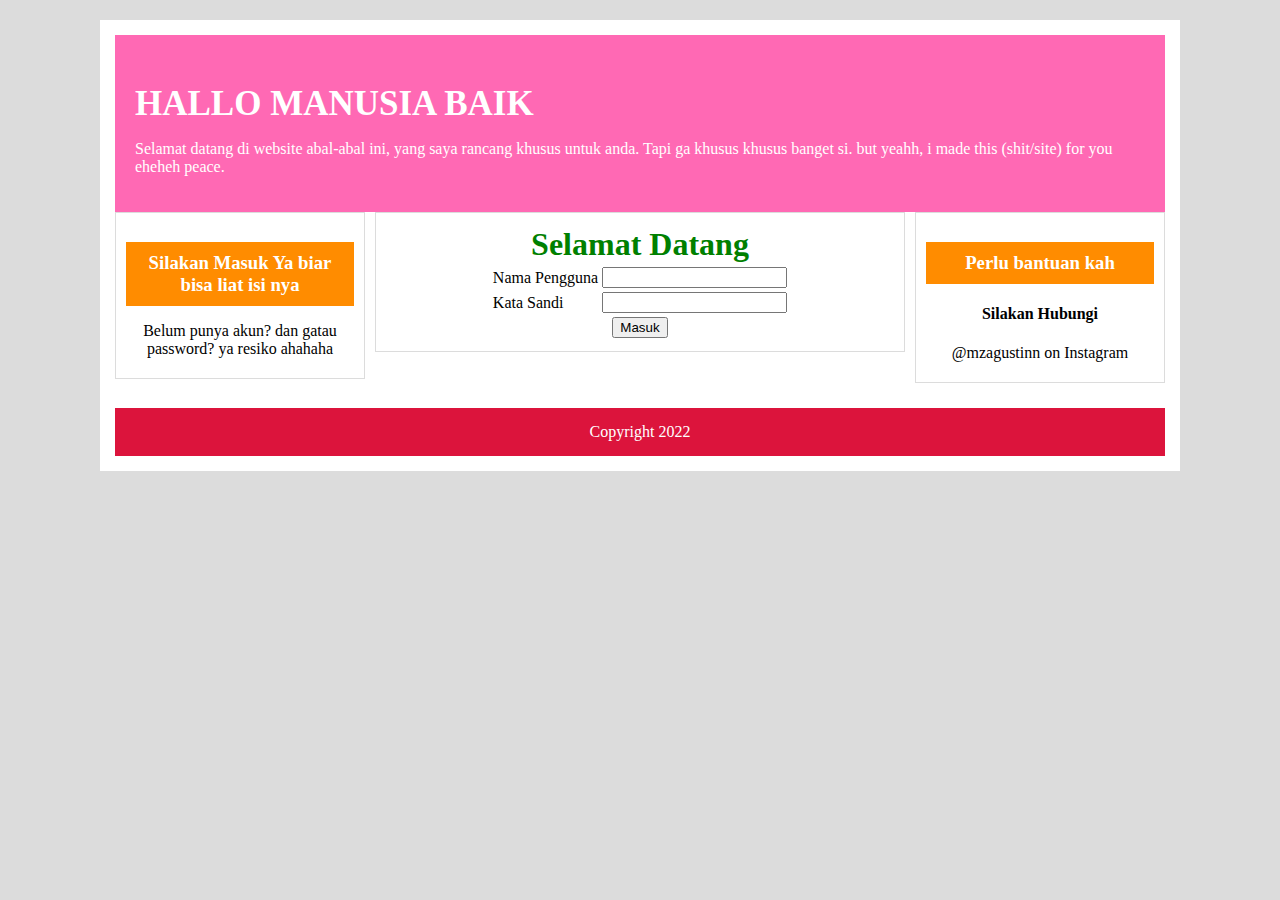
<file: index.html>
<!DOCTYPE html>
<html lang="en">
<head>
    <title>ACA NI BOSSS</title>
	<link rel="stylesheet" href="styleaca.css">
	<meta name="viewport" content="width=device-width, initial-scale=1">
</head>

<script language="Javascript">
	function Login()
	{
	var username=document.login.username.value;
	username=username.toLowerCase();
	var password=document.login.password.value;
	password=password.toLowerCase();
	if (username=="rafasaflyah" && password=="6722")
	{location.replace("aca2.html");
	alert("Selamat datang di Website Ini");}
	else
	{alert("Salah ca sandinya, tolong la nanya, inisiatif");}
	}
	
</script>

<body>
    <div class="badan-utama">
        <header>
            <h2>HALLO MANUSIA BAIK</h2>
            <p>Selamat datang di website abal-abal ini, yang saya rancang khusus untuk anda.
			Tapi ga khusus khusus banget si. but yeahh, i made this (shit/site) for you eheheh peace.</p>
        </header>
       
	
		<div class="menu-kiri">
            <div class="kotak" align="center">
                <h3>Silakan Masuk Ya biar bisa liat isi nya</h3>
                <p>Belum punya akun? dan gatau password? 
				ya resiko ahahaha</p>
            </div>
        </div>
        <div class="menu-tengah" align="center">
            <div class="kotak">
                <!--start login form-->
				<table align="center">
					<tr>
						<th colspan="2">Selamat Datang</th>
					</tr>
					<form name="login" method="post">
					<tr>
						<td>Nama Pengguna</td>
						<td><input type="text" name="username" align="center"></td>
					</tr>
					<tr>
						<td>Kata Sandi</td>
						<td><input type="password" name="password"></td>
					</tr>
					<tr>
						<td colspan="2" align="center"><input type="button" value="Masuk" onclick="Login()"></td>
					</tr>
				 </table>
				 <!--end login form-->
            </div>
        </div>
        <div class="menu-kanan">
            <div class="kotak">
                <h3>Perlu bantuan kah</h3>
                <h4 align="center">Silakan Hubungi</h4>
                <center><p>@mzagustinn on Instagram</p></center>
            </div>
        </div>
		<footer>
		Copyright 2022
		</footer>
	</div>
</body>
</html>
</file>
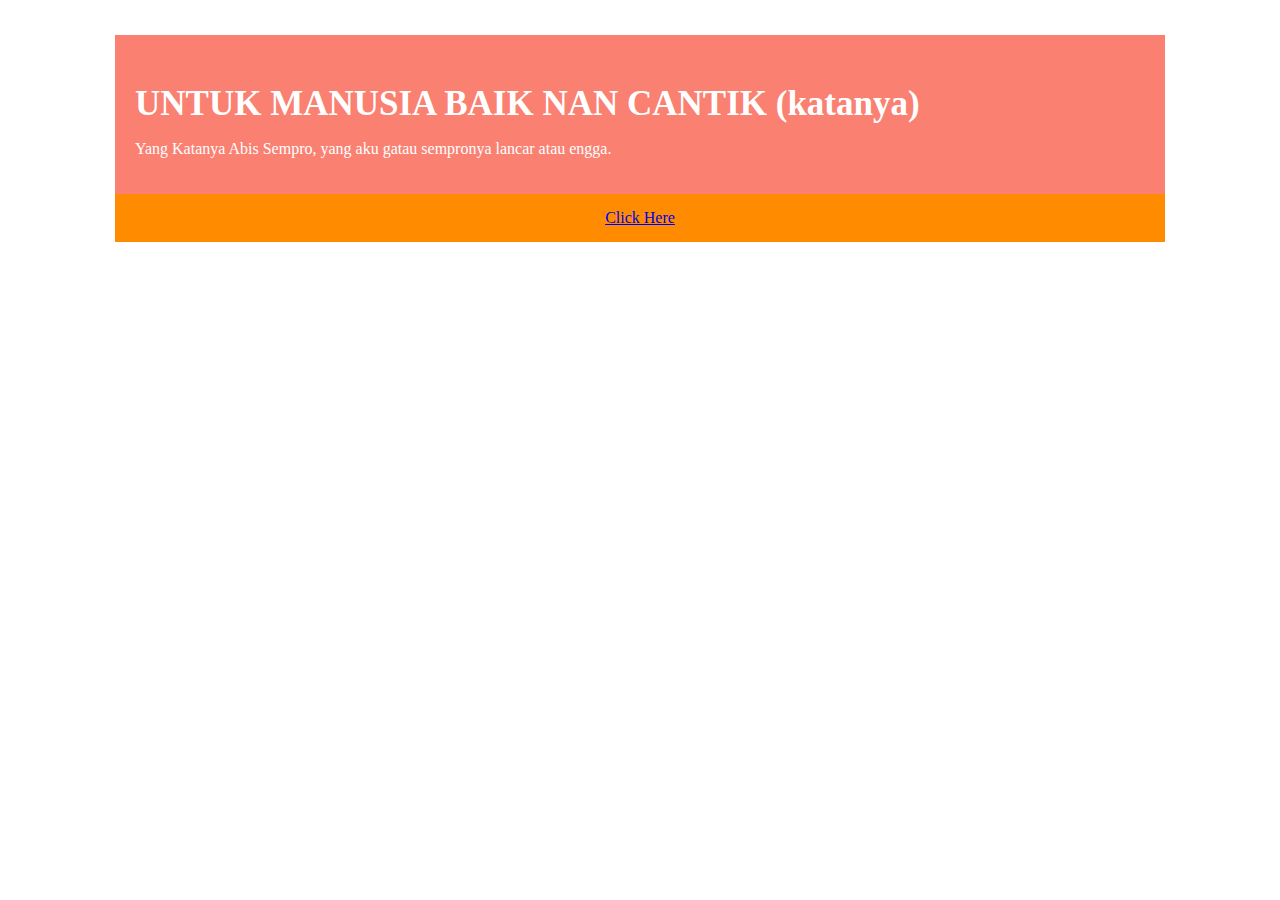
<file: aca2.html>
<html lang="en">
<head>
	<title>aca</title>
	<link rel="stylesheet" href="aca.css">
</head>
<body>

	<div class="badan-utama">
	
		<header>
			<h2>UNTUK MANUSIA BAIK NAN CANTIK (katanya)</h2>
			<p>Yang Katanya Abis Sempro, yang aku gatau sempronya lancar atau engga.</p>
		</header>
		<footer>
		<a href="aca3.html">Click Here</a>
		</footer>
		
		
		
		<script>
	let slideIndex = 0;
	showSlides();
	function showSlides() {
		let i;
		let slides = document.getElementsByClassName("mySlides");
		for (i = 0; i < slides.length; i++) {
		slides[i].style.display = "none";
		}
		slideIndex++;
		if (slideIndex > slides.length){slideIndex = 1}
		slides[slideIndex-1].style.display = "block";
		setTimeout(showSlides, 8000);
		}
		</script>
		
</body>
</html>
</file>
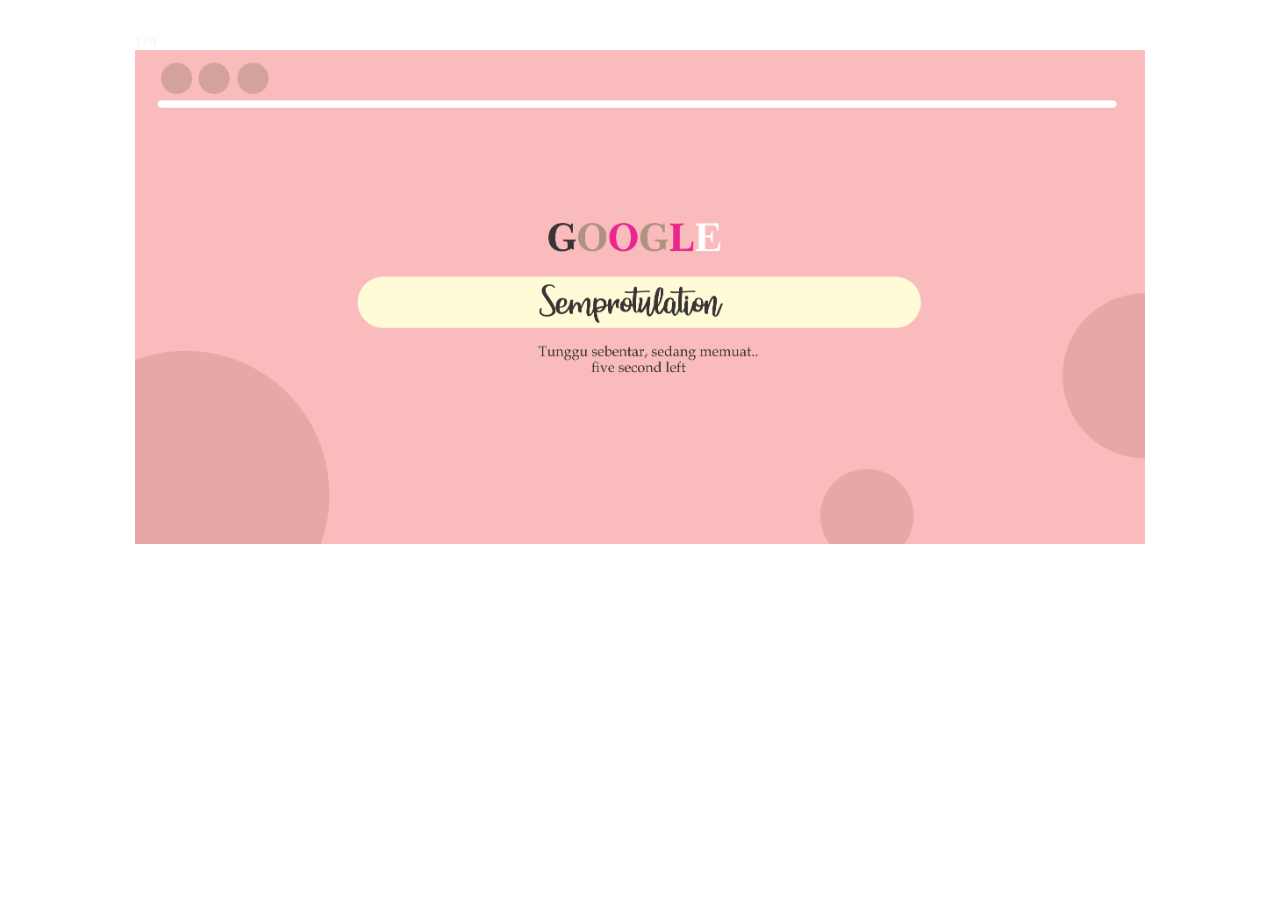
<file: aca3.html>
<html lang="en">
<head>
	<title>aca</title>
	<link rel="stylesheet" href="aca.css">
</head>
<body>

	<div class="badan-utama">
	
		
		
		<div class="slideshow-container">
			<div class="mySlides fade">
				<div class="numbertext">1 / 9</div>
				<img src="semp1.png" style="width:100%">
				</div>
			<div class="mySlides fade">
				<div class="numbertext">2 / 9</div>
				<img src="semp2.png" style="width:100%">
				</div>
			<div class="mySlides fade">
				<div class="numbertext">3 / 9</div>
				<img src="semp3.png" style="width:100%">
				</div>
			<div class="mySlides fade">
				<div class="numbertext">4 / 9</div>
				<img src="semp4.png" style="width:100%">
				</div>
			<div class="mySlides fade">
				<div class="numbertext">5 / 9</div>
				<img src="semp5.png" style="width:100%">
				</div>
			<div class="mySlides fade">
				<div class="numbertext">6 / 9</div>
				<img src="semp6.png" style="width:100%">
				</div>
			<div class="mySlides fade">
				<div class="numbertext">7 / 9</div>
				<img src="semp7.png" style="width:100%">
				</div>
			<div class="mySlides fade">
				<div class="numbertext">8 / 9</div>
				<img src="semp8.png" style="width:100%">
				</div>
			<div class="mySlides fade">
				<div class="numbertext">9 / 9</div>
				<img src="semp9.png" style="width:100%">
				</div>
				
		</div>
		
		<script>
	let slideIndex = 0;
	showSlides();
	function showSlides() {
		let i;
		let slides = document.getElementsByClassName("mySlides");
		for (i = 0; i < slides.length; i++) {
		slides[i].style.display = "none";
		}
		slideIndex++;
		if (slideIndex > slides.length){slideIndex = 1}
		slides[slideIndex-1].style.display = "block";
		setTimeout(showSlides, 6000);
		}
		</script>
		
</body>
</html>
</file>
<file: styleaca.css>
{
	margin: 0;
	padding: 0;
	box-sizing: border-box;
	font-family: Arial, Helvetica, sans-serif;
}

body
{
	background-color: gainsboro;
}

.badan-utama
{
	max-width: 1080px;
	margin: 20px auto;
	background-color: white;
	padding: 15px;
	overflow: hidden;
}

header
{
	background-color:#FF69B4;
	color: white;
	padding: 20px;
}

header h2
{
	margin-bottom: 7px;
	font-size: 35px;
}

.navigasi ul
{
	list-style-type: none;
	margin: 0;
	padding: 0;
	overflow: hidden;
	background-color: darkorange;
	font-family: comic sans-serif, helvetica, sans-serif;
	font-size: 20px;
	font-weight: bold;
}

.navigasi li
{
	float: left;
}

.navigasi li a
{
	display: block;
	color: white;
	text-align: center;
	padding: 10px 20px;
	text-decoration: none;
}

.navigasi li a:hover
{
	background-color: red;
	transition-duration: 0.5s;
}

.banner
{
	margin-bottom: 15px;
}

.banner
{
	display: block;
	width: 100%;
	height: 330px;
}

.kotak
{
	border: 1px solid gainsboro;
	padding: 10px;
	margin-bottom: 15px;
}

.kotak h3
{
	background-color: darkorange;
	color: white;
	text-align: center;
	padding: 10px;
	margin-bottom: 13px;
}

.kotak
{
	display: block;
	width: 100%;
	margin-bottom: 10px;
}

.kotak p
{
	margin-bottom: 10px;
}

.menu-kiri
{
	width: 250px;
	margin-right: 10px;
	float: left;
}

.menu-tengah
{
	width: 530px;
	margin-right: 10px;
	float: left;
}

.menu-tengah h3
{
	background: none;
	color: crimson;
	margin-bottom: 0;
}

.tanggal-posting
{
	color: gray;
	text-align: right;
	font-size: 12px;
	margin-bottom: 10px;
	display: block;
}

.tombol
{
	display: block;
	text-decoration: none;
	padding: 10px;
	width: 120px;
	color: white;
	border-radius: 5px;
	text-align: center;
}

.tombol:hover
{
	background-color: black;
	transition-duration: 0.5s;
}

.tombol-pendaftaran
{
	background-color: green;
}

.tombol-lengkap
{
	background-color: green;
}

.menu-kanan
{
	width: 250px;
	float: left;
}

.menu-kanan, .menu-kiri, .menu-tengah
{
	margin-bottom: 15px;
}

footer
{
	clear: both;
	background-color: crimson;
	color: white;
	padding: 15px;
	text-align: center;
}

.menu-artikel ul
{
	list-style-type: none;
}

.menu-artikel ul li a
{
	text-decoration: none;
	display: block;
	padding: 5px;
	border-bottom: 1px solid gainsboro;
	margin-bottom: 12px;
	color: black;
}

.menu-artikel ul li a:hover
{
	color: darkorange;
	border-bottom: 5px double chocolate;
	transition-duration: 0.5s;
}
/*page profil by ARVIN 215720010*/
.wrapaa table
{
	background-color: white;
	border: 0px;
	width: 100%;
	height: 300px;
	text-align: left;
	font-size: 24px;
}
.wrapaa th
{
	width: 50%;
}

.wrapab table
{
	background-color: white;
	border: 0px;
	width: 100%;
	height: 100px;
	text-align: center;
}
.wrapab h2, th
{
	background-color: white;
	text-align: center;
	font-size:32px;
	color: green;
}
.wrapab td
{
	font-size:16px;
	width: 30%;
}
.wrapac table
{
	background-color: white;
	border: 0px;
	width: 100%;
	height: 400px;
	text-align: left;
	vertical-align: top;
}
.wrapac
{
	width: 400px ; 
	height: 300px; 
}
.wrapad table
{
	background-color: white;
	border: 0px;
	width: 100%;
	height: 400px;
	text-align: center;
}
.wrapad td
{
	font-size:24px;
	width: 25%;
}
/*untuk tablet*/
@media screen and (max-width:1080px)
{
	.badan-utama
	{
		width: 100%:
	}
	
	.menu-kiri
	{
		width: 25%
	}
	
	.menu-tengah
	{
		width: 68%;
		float: right;
	}
	
	.menu-kanan
	{
		clear: both;
		float: none;
		width: 100%
	}
}

/*untuk android*/
@media screen and (max-width:780px)
{
	header h2, header p
	{
		text-align: center;
	}
	
	.menu-kiri, .menu-kanan, .menu-tengah
	{
		float: none;
		width: 100%;
	}
	
	.navigasi li
	{
		float: none;
	}
}

/* css halaman lembaga */
.box-ctn
{
	display: table;
	table-layout: fixed;
	width: 100%;
	padding: auto;
}

.box-ctn2
{
	display: table;
	table-layout: fixed;
	width: 100%;
	background-color: #0090ff;
	padding: 10px 20px 10px 20px;
}

.box
{
	display: table-cell;
	padding: 5px;
	vertical-align: middle;
}

.box2
{
	display: table-cell;
	padding: 5px;
	vertical-align: top;
}

.jdla
{
	font-size: 32px;
	font-weight: bold;
}

.jdlb
{
	font-size: 32px;
	font-weight: bold;
	color: #0090ff;
}

.jdlc
{
	font-size: 54px;
	font-weight: bold;
	color: #0090ff;
}

.jdld
{
	font-size: 38px;
	font-weight: bold;
}

.jdle
{
	font-size: 32px;
	font-weight: bold;
	color: #fff;
}

.dsca
{
	font-size: 18px;
	color: #aaa;
}

.dscb
{
	font-size: 16px;
	color: #fff;
}

.dscc
{
	font-size: 20px;
	font-weight: bold;
}

.grsa
{
	display: block;
	width: 70px;
	height: 3px;
	background-color: #0090ff;
}
.ctr
{
	text-align: center;
}

.boxa
{
	border: 2px solid #ccc;
	padding: 10px;
	display: table-cell;
	border-radius: 25px;
}

.btna
{
	display: block;
	background-color: #0090ff;
	color: #fff;
	font-size: 14px;
	width: 200px;
	height: 50px;
	margin: 20px;
	border-radius: 10px;
	font-weight: bold;
}

.btnb
{
	display: block;
	background-color: #fff;
	color: #0090ff;
	font-size: 14px;
	width: 200px;
	height: 50px;
	margin: 20px;
	font-weight: bold;
	border-radius: 10px;
}

a
{
	color: #0090ff;
}

/*css slideshow*/
* {box-sizing: border-box}
.mySlides {
	display: none;
}
img {
	vertical-align: middle;
}

.slideshow-container {
	max-width: 1010px;
	position: relative;
	margin: auto;
}
.numbertext {
	color: #f2f2f2;
	font-size: 12px;
	padding: absolute;
	top: 0;
}
.active {
	background-color: #717171;
}
.fade	{
	animation-name: fade;
	animation-duration: 1.5s;
}
@keyframes fade {
	from {opacity: .4}
	to	{opacity: 1}
}

.dot {
	height: 15px;
	width: 15px;
	margin: 0 2px;
	background-color: #bbb;
	border-radius: 50%;
	display: inline-block;
	transition: background-color 0.6s ease;
}
</file>
<file: aca.css>
{
	margin: 0;
	padding: 0;
	box-sizing: border-box;
	font-family: Arial, Helvetica, sans-serif, franklin-gothic;
}

.body
{
	background-color: gainsboro;
}

.badan-utama
{
	max-width: 1080px;
	margin: 20px auto;
	background-color: white;
	padding: 15px;
	overflow: hidden;
}

header
{
	background-color: #FA8072;
	color: white;
	padding: 20px;
}

header h2
{
	margin-bottom: 7px;
	font-size: 35px;
}



footer
{
	clear: both;
	background-color: darkorange;
	color: white;
	padding: 15px;
	text-align: center;
}

.menu-artikel ul
{
	list-style-type: none;
}

.menu-artikel ul li a
{
	text-decoration: none;
	display: block;
	padding: 5px;
	border-bottom: 1px solid gainsboro;
	margin-bottom: 12px;
	color: black;
}

.menu-artikel ul li a:hover
{
	color: darkorange;
	border-bottom: 5px double chocolate;
	transition-duration: 2s
}


/*untuk tablet*/
@media screen and (max-width:1080px)
{
	.badan-utama
	{
		width: 100%;
	}
	
	.menu-kiri
	{
		width: 25%
	}
	
	.menu-tengah
	{
		width: 68%;
	float: right;
	}
	
	.menu-kanan
	{
		clear: both;
		float: none;
		width: 100%;
	}
}

/*untuk android*/
@media screen and (max-width:780px)
{
	header h2, header p
	{
		text-align: center;
	}
	
	.menu-kanan, .menu-kiri, .menu-tengah
	{
		float: none;
		width: 100%;
	}
	
	.navigasi li
	{
		float: none;
	}
}

/*css slideshow*/
* {box-sizing: border-box}
.mySlides {
	display: none;
}
img {
	vertical-align: middle;
}

.slideshow-container {
	max-width: 1010px;
	position: relative;
	margin: auto;
}
.numbertext {
	color: #f2f2f2;
	font-size: 12px;
	padding: absolute;
	top: 0;
}
.active {
	background-color: #717171;
}
.fade	{
	animation-name: fade;
	animation-duration: 2s;
}
@keyframes fade {
	from {opacity: 4}
	to	{opacity: 1}
}

.dot {
	height: 15px;
	width: 15px;
	margin: 0 2px;
	background-color: #bbb;
	border-radius: 50%;
	display: inline-block;
	transition: background-color 0.6s ease;
}
</file>
